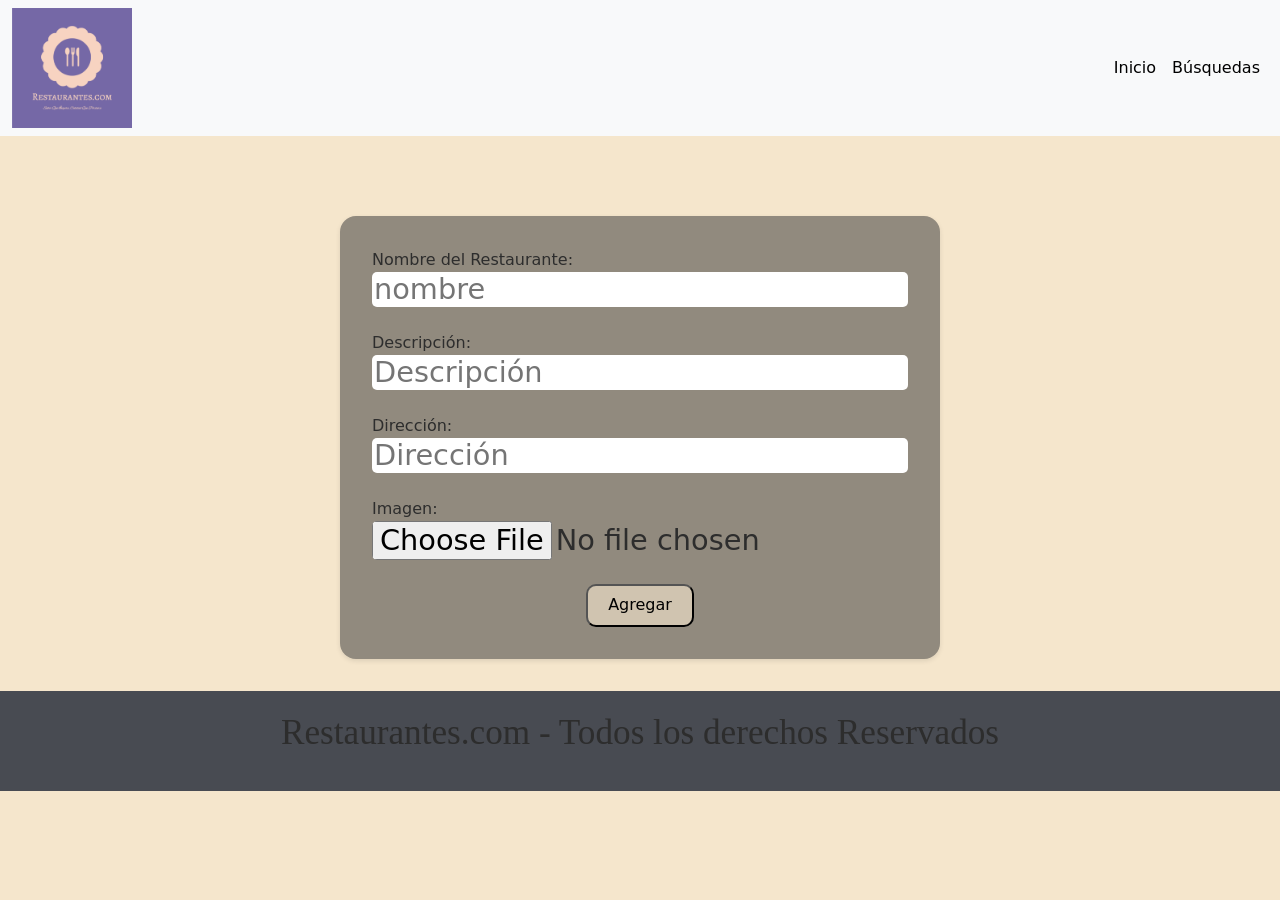
<file: registro.html>
<!DOCTYPE html>
<html lang="en">

<head>
    <meta charset="UTF-8">
    <meta name="viewport" content="width=device-width, initial-scale=1.0">
    <link href="https://cdn.jsdelivr.net/npm/bootstrap@5.2.3/dist/css/bootstrap.min.css" rel="stylesheet"
        integrity="sha384-rbsA2VBKQhggwzxH7pPCaAqO46MgnOM80zW1RWuH61DGLwZJEdK2Kadq2F9CUG65" crossorigin="anonymous" />
    <script src="https://cdn.jsdelivr.net/npm/bootstrap@5.2.3/dist/js/bootstrap.bundle.min.js"
        integrity="sha384-kenU1KFdBIe4zVF0s0G1M5b4hcpxyD9F7jL+jjXkk+Q2h455rYXK/7HAuoJl+0I4"
        crossorigin="anonymous"></script>
    <link rel="stylesheet" href="css/normalize.css">
    <link rel="stylesheet" href="./css/style.css" />
    <title>Registros</title>
</head>

<body>
    <header id="Cabecera">
        <nav class="navbar navbar-expand-lg bg-light">
            <div class="container-fluid">
                <button class="navbar-toggler" type="button" data-bs-toggle="collapse"
                    data-bs-target="#navbarNavAltMarkup" aria-controls="navbarNavAltMarkup" aria-expanded="false"
                    aria-label="Toggle navigation">
                    <span class="navbar-toggler-icon"></span>
                </button>
                <div class="collapse navbar-collapse" id="navbarNavAltMarkup">
                    <!--logo Navegacion-->
                    <div class="navegacion_logo">
                        <a href="index.html">
                            <img class ="header_logo" src="img/logo.png" alt="Logotipo">
                        </a>
                    </div>
                    <div class="navbar-nav">
                        <a class="nav-link active" aria-current="page" href="./index.html">Inicio</a>
                        <a class="nav-link active" aria-current="page" href="./busqueda.html">Búsquedas</a>
                    </div>
                </div>
            </div>
        </nav>
    </header>
    <section>

        <form id="formulario">
            <div class="campo">
                <label for="nombre">Nombre del Restaurante:</label>
                <input type="text" id="nombre" placeholder="nombre" required>
            </div>
            <div class="campo">
                <label for="descripcion">Descripción:</label>
                <input type="text" id="descripcion" placeholder="Descripción" required>
            </div>

            <div class="campo">
                <label for="direccion">Dirección:</label>
                <input type="text" id="direccion" placeholder="Dirección">
            </div>
            <div class="campo">
                <label for="imagen">Imagen:</label>
                <input type="file" id="imagen" accept="image/*" required>
            </div>
                <button type="submit">Agregar</button>
            </form>

        </form>

        <!--
        <form id="formulario">
            <div><input type="text" id="nombre" placeholder="Nombre" required /></div>
            <div><input type="text" id="descripcion" placeholder="Descripción" required /></div>
            <div><input type="text" id="direccion" placeholder="Dirección" required /></div>
            <div><input type="url" id="url" placeholder="URL" required /></div>

            <button type="submit" class="btn btn-primary" id="agregar">Crear</button>
            <button type="submit" class="btn btn-primary" id="eliminar">Eliminar</button>
        </form>
        -->


    </section>
    <footer class="footer">
        <p class="footer_texto">Restaurantes.com - Todos los derechos Reservados</p>

    </footer>
    <script src="./js/script.js"></script>
    <script src="https://cdn.jsdelivr.net/npm/@popperjs/core@2.11.6/dist/umd/popper.min.js"
        integrity="sha384-oBqDVmMz9ATKxIep9tiCxS/Z9fNfEXiDAYTujMAeBAsjFuCZSmKbSSUnQlmh/jp3"
        crossorigin="anonymous"></script>
    <script src="https://cdn.jsdelivr.net/npm/bootstrap@5.2.3/dist/js/bootstrap.min.js"
        integrity="sha384-cuYeSxntonz0PPNlHhBs68uyIAVpIIOZZ5JqeqvYYIcEL727kskC66kF92t6Xl2V"
        crossorigin="anonymous"></script>
</body>

</html>
</file>
<file: css/style.css>
:root {
    --color1: #D83C3C;
    --boton2: #4E7D58;
    --fondos1: #F5E6CC;
    --boton: #7B2D26;
    --interaccion: #484B52;
    --interaccion2: #F4CE51;
    --fondos_boton: #FAF8F0;
    --fondos2: #2D2D2D;

    --fuentePrincipal: 'Staatliches', cursive;

}

body {
    background-color: var(--fondos1);
    color: var(--fondos2);
}

.Cabecera {
    background-color: var(--color1);
}

button {

    border-radius: 10px;
    padding: 10px 20px;
    cursor: pointer;
    background-color: #d0c4b0;
}

button:hover {
    background-color:rgba(0, 128, 0, 0.457);
}


.tarjetas-restaurantes {
    display: grid;
    grid-template-columns: repeat(5,1fr);
    gap: 1rem;
    justify-content: center;
    padding: 2rem;
    gap: 5rem 0;
}

.tarjeta {
    transition: transform 0.3s ease, box-shadow 0.3s ease;
    height: 100%;

}

.tarjeta:hover {
    transform: scale(1.05);
    box-shadow: 0 8px 16px var(--boton2);
}

.tarjeta {
    background-color: var(--fondos_boton);
    width: 250px;
    border-radius: 10px;
    box-shadow: 0 4px 12px var(--interaccion);
    overflow: hidden;
    text-align: center;
}

.tarjeta img {
    width: 100%;
    height: auto;
    display: block;
}

.footer{
    background-color: var(--interaccion);
    padding: 1rem 0;
    margin-top: 2rem;
}
.footer_texto{
    font-family: var(--fuentePrincipal);
    text-align: center;
    font-size: 2.2rem;
}
.formulario{
    justify-content: center;
    align-content: center;
}
.mb-3{
    align-content: center;
    justify-content: center;
    width: 600px;

}

@import url('https://fonts.googleapis.com/css2?family=Playfair+Display:wght@400;700&family=Cinzel:wght@400;700&family=Oswald:wght@400;700&family=Lora:wght@400;700&family=Roboto:wght@400;700&family=Merriweather:wght@400;700&family=Pacifico&family=Raleway:wght@400;700&family=Great+Vibes&display=swap');
h1,h2,h3 {
    color: var(--color1);
    font-family: var(--fuentePrincipal);
    font-optical-sizing: auto;
    font-style: normal;
    text-align: center;

}

p {
    color: var(--gris-pizarra);

}

a {
    color: var(--amarillo-limon);
    text-decoration: none;
}

a:hover {
    color: var(--boton);
}

/*Logotipo*/

.header_logo{
    width: 120px;
    height: auto;
    margin: auto;
}

.navegacion_logo{
    flex: 1;
}

/*Modificar margen de la cabecera*/
#Cabecera{
    margin: 0rem 0rem  5rem ;
}

/*Modificar Formulario*/

form{
    display: flex;
    flex-direction: column;
    align-items: center;
    gap: 1.5rem;
    max-width: 600px;
    margin: 0 auto;
    padding: 2rem;
    background-color: #918a7e;
    border-radius: 1rem;
    box-shadow: 0 2px 5px rgba(0, 0, 0, 0.1);
}

.campo{
    width: 100%;
}
input[type= "text"], input[type="file"]{
    width: 100%;
    font-size: 1.8rem;
    border: none;
    border-radius: 5px;
    cursor: pointer;
    transition: background-color 0.3s ease;
}
</file>
